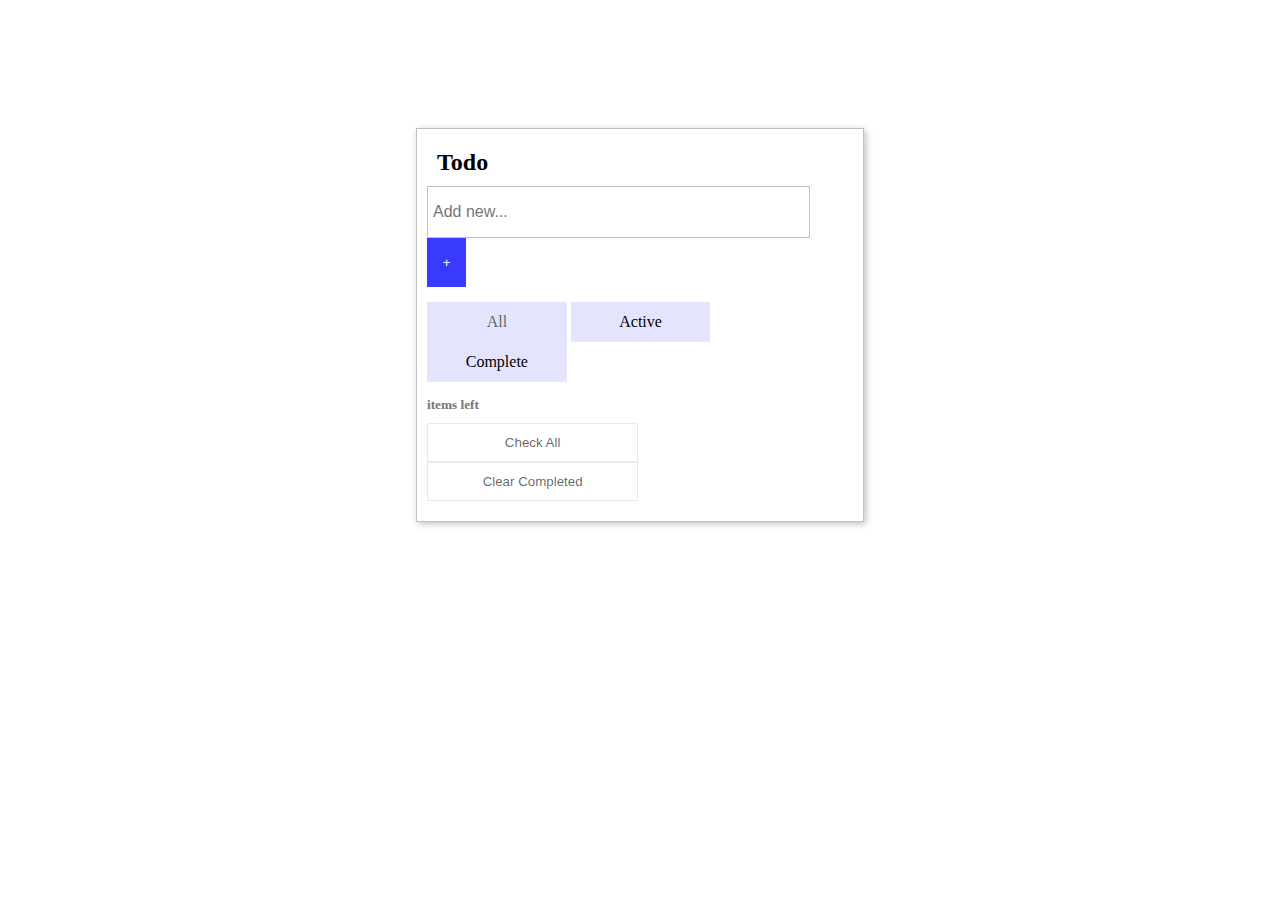
<file: todo_list_jquery_css/index.html>
<!DOCTYPE html>
<html lang="en">

<head>
  <meta charset="UTF-8" />
  <meta http-equiv="X-UA-Compatible" content="IE=edge" />
  <meta name="viewport" content="width=device-width, initial-scale=1.0" />
  <title>To Do List</title>
  <link rel="stylesheet" href="css/style.css" />
  <script src="https://ajax.googleapis.com/ajax/libs/jquery/3.6.3/jquery.min.js"></script>
</head>

<body>
  <div class="container">
    <div class="card">
      <h1 class="main-ttl">Todo</h1>
      <div class="form-blk">
        <form action="" id="todo-form">
          <input type="text" name="todo" id="input" class="text-box todo" placeholder="Add new..." />
          <button type="submit" class="btn btn-submit" id="btn-submit">
            +
          </button>
        </form>
      </div>
      <div class="filter-blk">
        <span id="all" class="btn btn-link active">All</span>
        <span id="active" class="btn btn-link">Active</span>
        <span id="completed" class="btn btn-link">Complete</span>
      </div>
      <ul class="resultList"></ul>
      <h5 class="total"><span id="total"></span> items left</h5>
      <div class="btn-group">
        <button class="btn btn-action" id="btn-checkall">Check All</button>
        <button class="btn btn-action" id="btn-deleteall">
          Clear Completed
        </button>
      </div>
    </div>
  </div>
  <script src="js/jquery.js"></script>
</body>

</html>
</file>
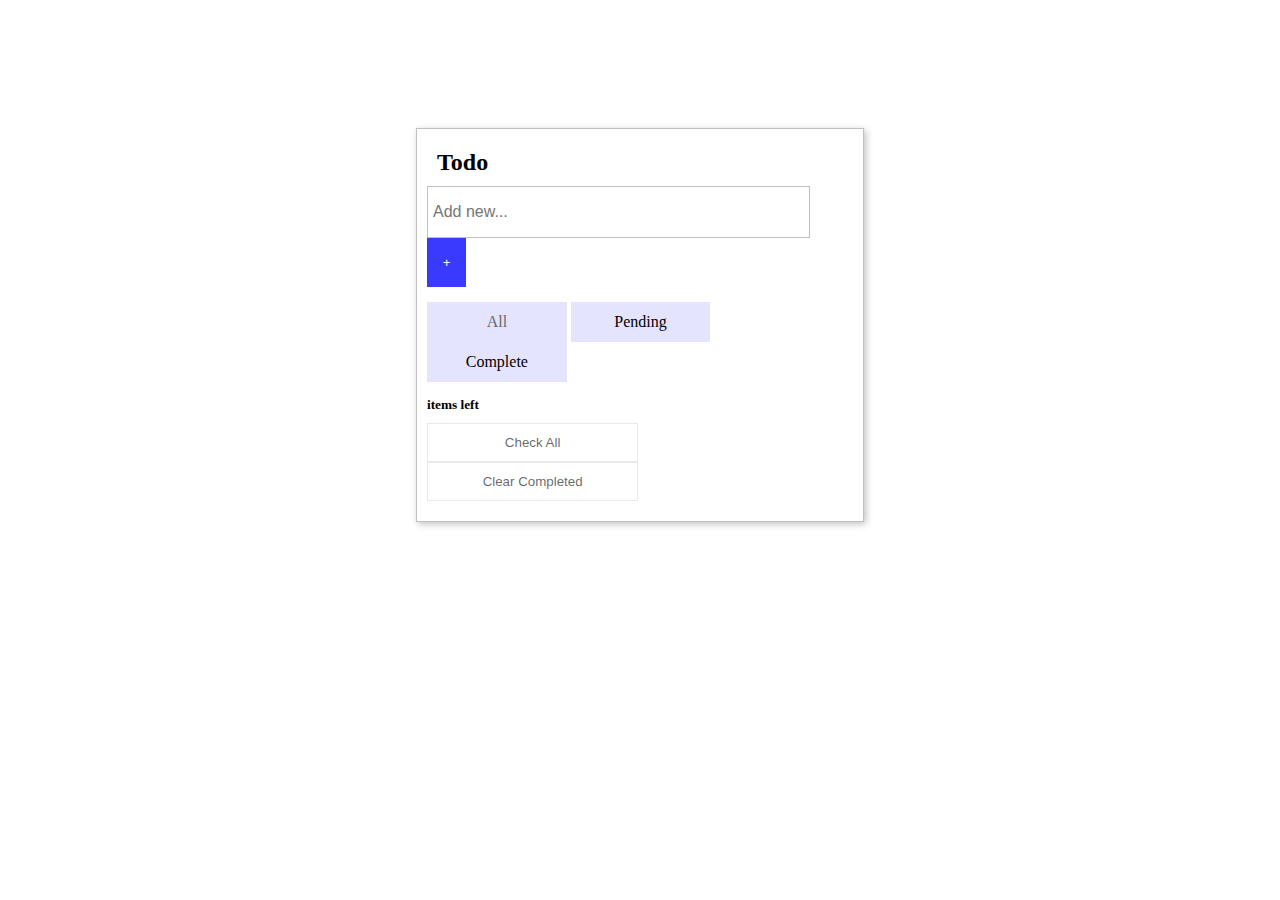
<file: todo_list_js_css/index.html>
<!DOCTYPE html>
<html lang="en">

<head>
  <meta charset="UTF-8" />
  <meta http-equiv="X-UA-Compatible" content="IE=edge" />
  <meta name="viewport" content="width=device-width, initial-scale=1.0" />
  <title>To Do List</title>
  <link rel="stylesheet" href="css/style.css" />
</head>

<body>
  <div class="container">
    <div class="card">
      <h1 class="main-ttl">Todo</h1>
      <div class="form-blk">
        <input type="text" name="todo" id="todo" class="text-box todo" placeholder="Add new..." />
        <button class="btn btn-submit" onclick="newElement()">+</button>
      </div>
      <div class="filter-blk">
        <span id="all" class="btn btn-link active">All</span>
        <span id="pending" class="btn btn-link">Pending</span>
        <span id="completed" class="btn btn-link">Complete</span>
      </div>
      <ul class="resultList"></ul>
      <h5 class="total"><span id="total"></span> items left</h5>
      <div class="btn-group">
        <button class="btn btn-action" onclick="checkAll()">Check All</button>
        <button class="btn btn-action" onclick="deleteAllComplete()">
          Clear Completed
        </button>
      </div>
    </div>
  </div>
  <script src="js/script.js"></script>
</body>

</html>
</file>
<file: todo_list_jquery_css/css/style.css>
* {
    box-sizing: border-box;
    margin: 0;
    padding: 0;
}

.clearfix {
    clear: both;
    display: block;
    content: "";
}

.container {
    width: 35%;
    height: auto;
    border: 1px solid silver;
    display: block;
    margin: 10% auto;
    padding: 10px;
    box-shadow: 2px 2px 7px silver;

}

.main-ttl {
    font-size: 24px;
    padding: 10px;
}

.text-box {
    padding: 16px 5px;
    width: 90%;
    border: 1px solid silver;
    font-size: 16px;
}

.btn-submit {
    width: 9.2%;
    padding: 17px 5px;
    background-color: #1c1cffdd;
    color: white;
}

.filter-blk {
    padding: 15px 0;
}

.filter-blk .active {
    color: #686868;
}

.btn-link {
    width: 32.8%;
    padding: 11px;
    background-color: #e0e0ffdd;
    text-decoration: none;
    color: #000000;
}

.btn-group {
    padding: 10px 0;
}

.btn-action {
    width: 49.6%;
    padding: 11px;
    background-color: white;
    text-decoration: none;
    color: rgba(0, 0, 0, 0.61);
    border: 1px solid rgb(233, 233, 233) !important;
}

.btn {
    border: transparent;
    display: inline-block;
    text-align: center;
}

ul li {
    list-style-type: none;
    padding: 10px 0;
}

ul li.checked {
    text-decoration: line-through;
}

/* Style the close button */
.close {
    cursor: pointer;
    padding: 10px;
}

.check-box {
    float: left;
}

ul li .delete {
    float: right;
}

.delete {
    color: #ff0000;
    cursor: pointer;
    padding: 3px;
    background-color: transparent;
    outline: none;
    border: none;
}

ul li label.checked {
    text-decoration: line-through;
}

.hide {
    display: none !important;
    background-color: red;
}

.task_name {
    padding-left: 7px;
}

.edit_checkbox {
    padding: 16px 5px;
    width: 100%;
    border: 1px solid silver;
    font-size: 16px;
}

.total {
    color: #757575;
}
</file>
<file: todo_list_js_css/css/style.css>
* {
    box-sizing: border-box;
    margin: 0;
    padding: 0;
}

.clearfix {
    clear: both;
    display: block;
    content: "";
}

.container {
    width: 35%;
    height: auto;
    border: 1px solid silver;
    display: block;
    margin: 10% auto;
    padding: 10px;
    box-shadow: 2px 2px 7px silver;

}

.main-ttl {
    font-size: 24px;
    padding: 10px;
}

.text-box {
    padding: 16px 5px;
    width: 90%;
    border: 1px solid silver;
    font-size: 16px;
}

.btn-submit {
    width: 9.2%;
    padding: 17px 5px;
    background-color: #1c1cffdd;
    color: white;
}

.filter-blk {
    padding: 15px 0;
}

.filter-blk .active {
    color: #686868;
}

.btn-link {
    width: 32.8%;
    padding: 11px;
    background-color: #e0e0ffdd;
    text-decoration: none;
    color: #000000;
}

.btn-group {
    padding: 10px 0;
}

.btn-action {
    width: 49.6%;
    padding: 11px;
    background-color: white;
    text-decoration: none;
    color: rgba(0, 0, 0, 0.61);
    border: 1px solid rgb(233, 233, 233) !important;
}

.btn {
    border: transparent;
    display: inline-block;
    text-align: center;
}

ul li {
    list-style-type: none;
    padding: 10px 0;
}

ul li.checked {
    text-decoration: line-through;
}

/* Style the close button */
.close {
    cursor: pointer;
    padding: 10px;
}

.check-box {
    float: left;
}

ul li .delete {
    float: right;
}

.delete,
.edit {
    color: #ff0000;
    cursor: pointer;
    padding: 3px;
}

ul li span.checked {
    text-decoration: line-through;
}

.hide {
    display: none !important;
    background-color: red;
}
</file>
